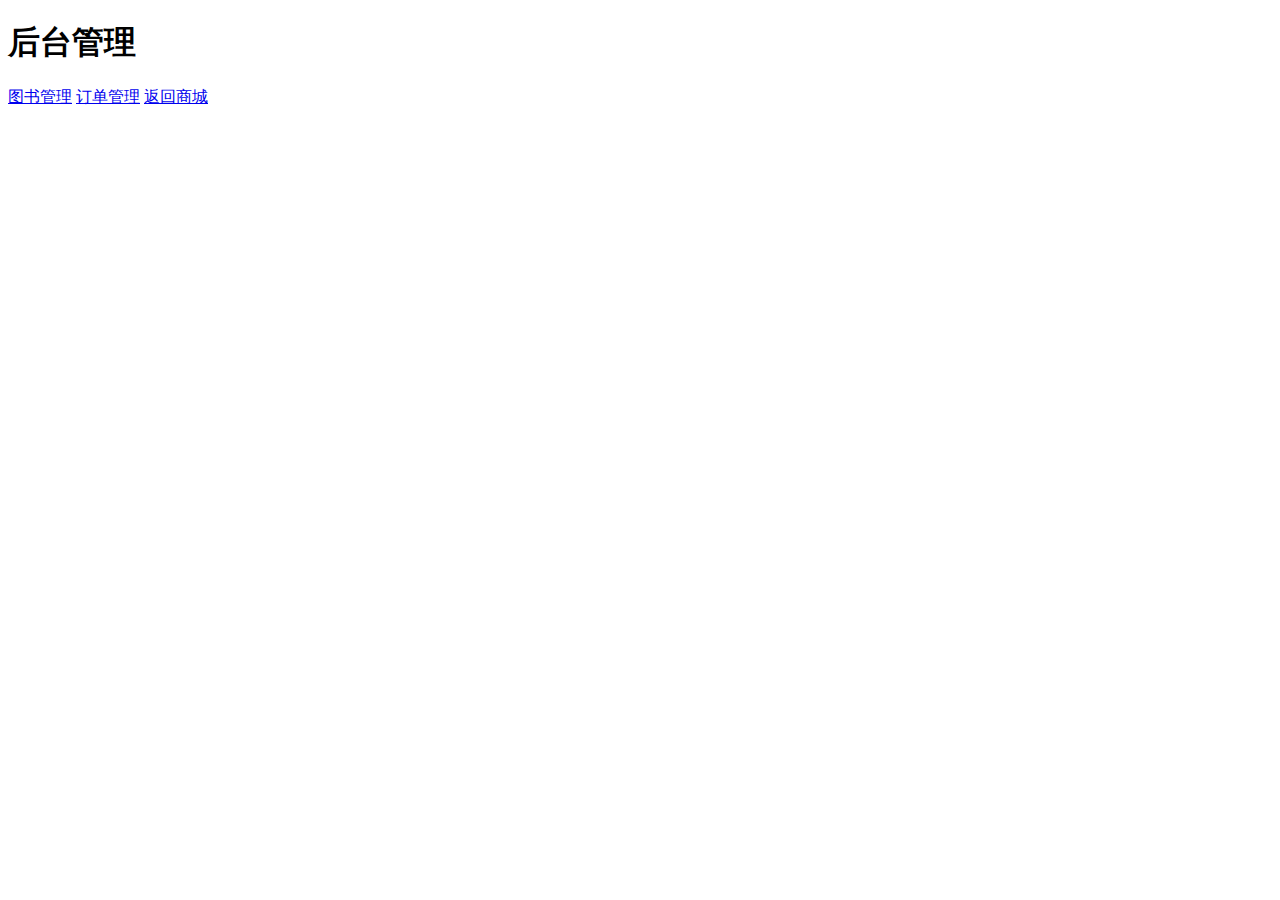
<file: src/views/pages/manager/manager.html>
<!DOCTYPE html>
<html lang="en">
<head>
    <meta charset="UTF-8">
    <title>后台管理</title>
</head>
<body>
<h1>后台管理</h1>
<a href="/getPageBooks">图书管理</a>
<a href="/getOrders">订单管理</a>
<a href="/main">返回商城</a>
</body>
</html>
</file>
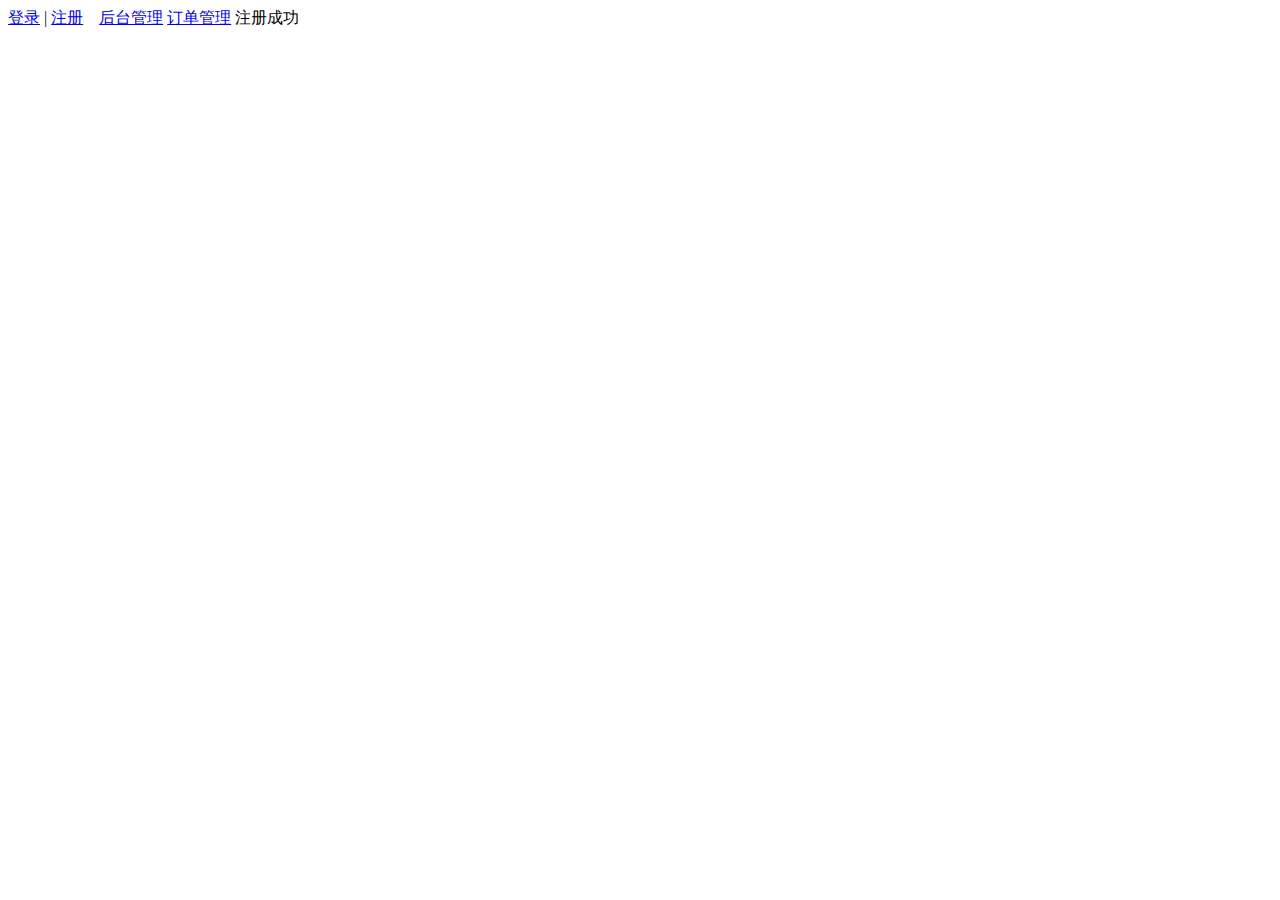
<file: src/views/pages/user/register_success.html>
<!DOCTYPE html>
<html lang="en">
<head>
    <meta charset="UTF-8">
    <title>注册成功</title>
</head>
<body>
<a href="pages/user/login.html">登录</a> |
<a href="pages/user/regist.html">注册</a> &nbsp;&nbsp;
<a href="/pages/manager/manager.html">后台管理</a>
<a href="/getOrders">订单管理</a>
注册成功
</body>
</html>
</file>
